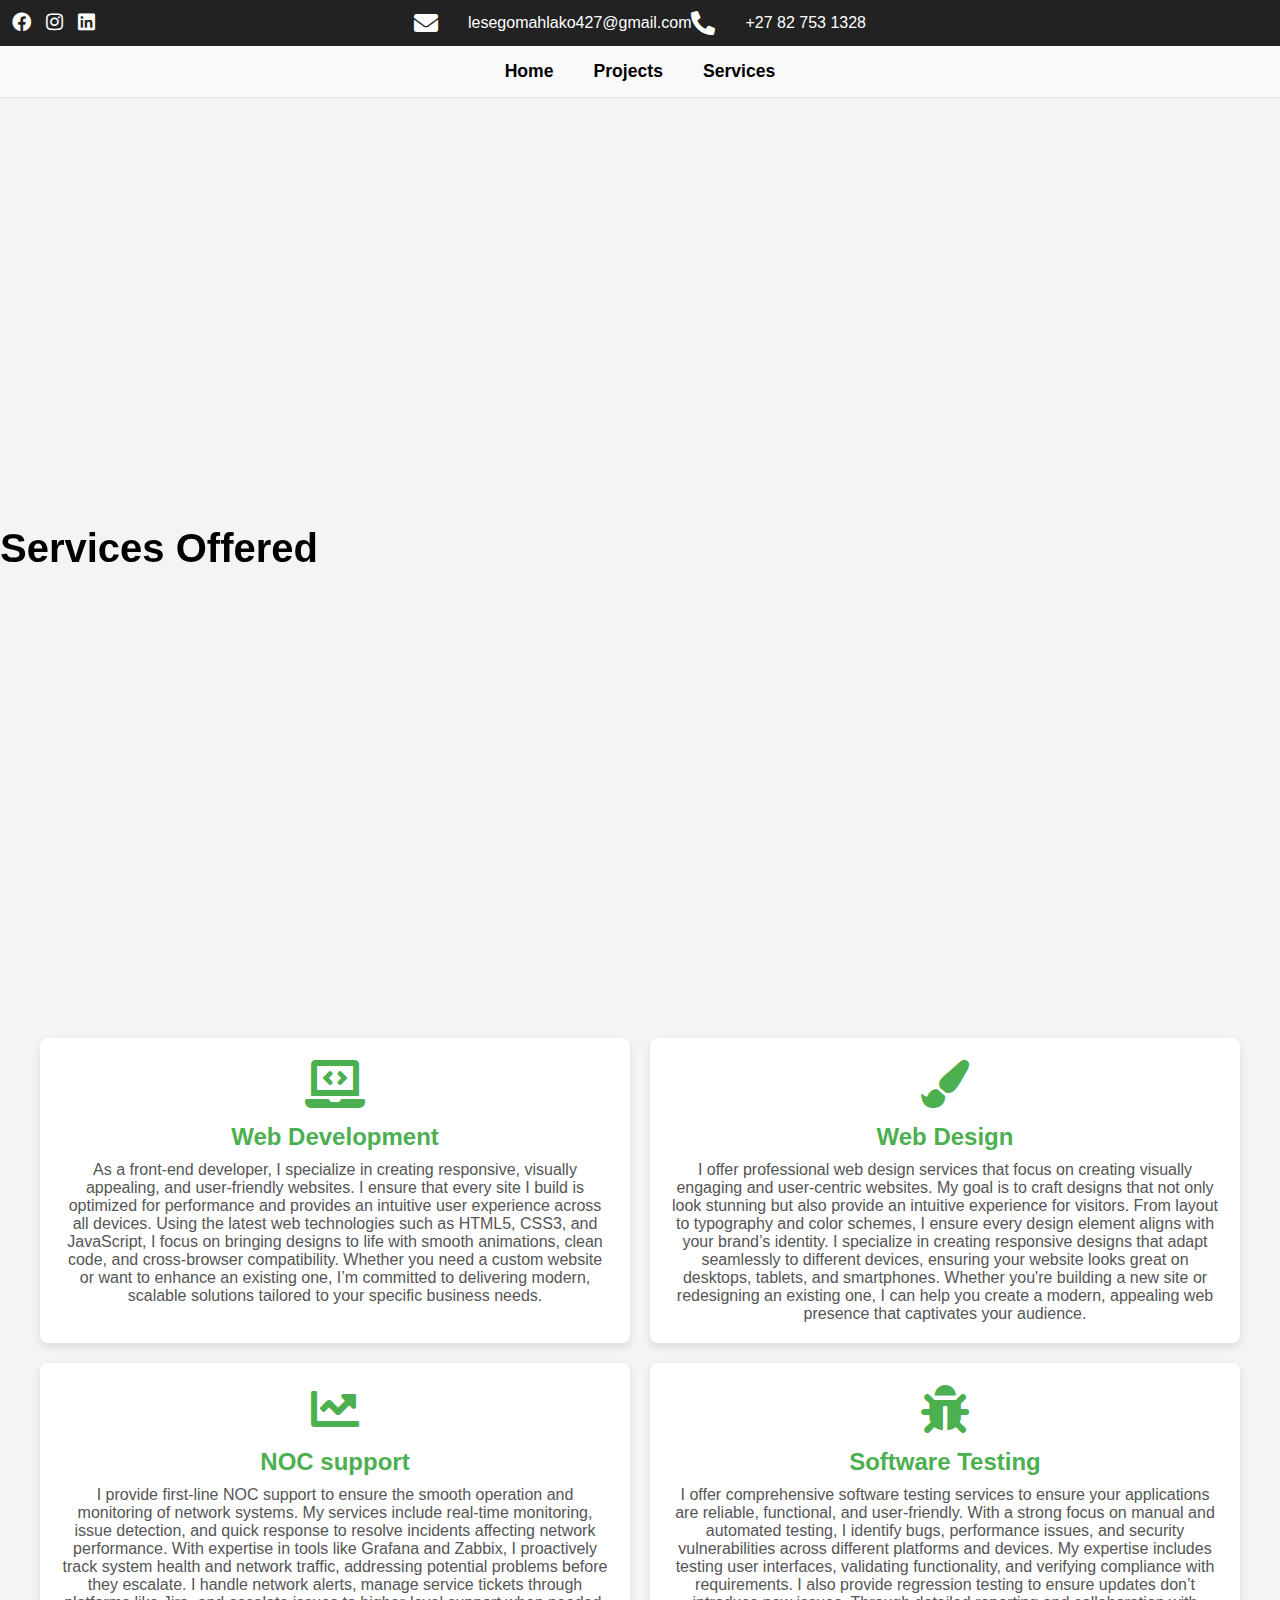
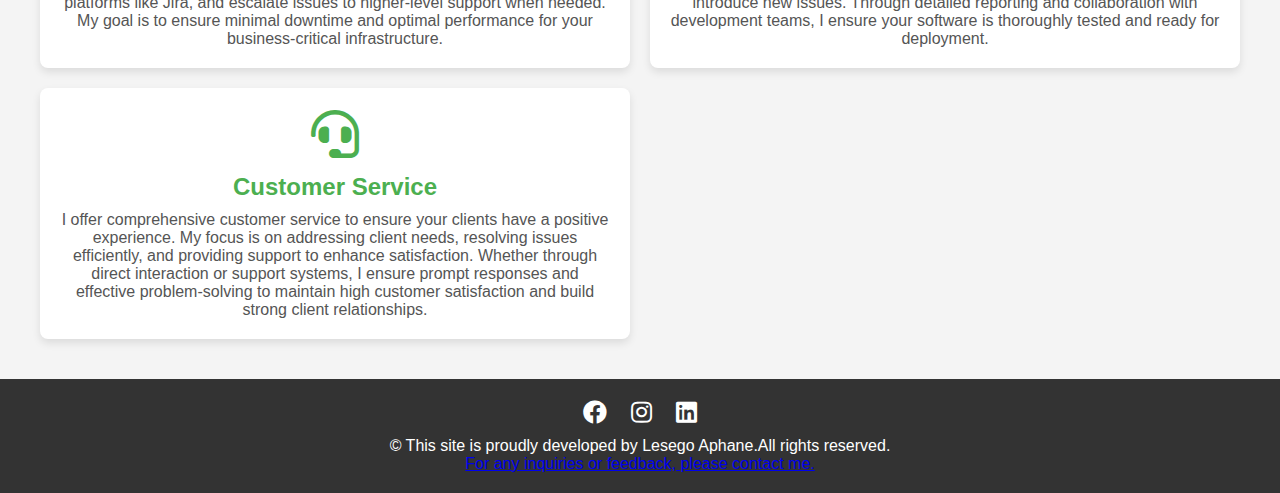
<file: My Portfolio/services.html>
<!DOCTYPE html>
<html lang="en">
<head>
    <meta charset="UTF-8">
    <meta name="viewport" content="width=device-width, initial-scale=1.0">
    <title>Services</title>
  
    <link rel="stylesheet" href="https://cdnjs.cloudflare.com/ajax/libs/font-awesome/5.15.3/css/all.min.css">
    <link rel="stylesheet" href="css/style.css">
</head>
<body>

   
    <div class="header">
        <div class="social-icons">
            <a href=https://www.facebook.com/lesego.mahlako.92?mibextid=LQQJ4d><i class="fab fa-facebook"></i></a>
            <a href=https://www.instagram.com/lesego_mahlako?igsh=MWc5eHd5OWRhaWtidQ%3D%3D&utm_source=qr><i class="fab fa-instagram"></i></a>
            <a href=https://www.linkedin.com/in/lesego-aphane-9bb5b5238?utm_source=share&utm_campaign=share_via&utm_content=profile&utm_medium=ios_app><i class="fab fa-linkedin"></i></a>
        </div>
        <div class="contact-info-wrapper">
            <div class="contact-info">
                <i class="fas fa-envelope"></i><span>lesegomahlako427@gmail.com</span>
                <i class="fas fa-phone fa-phone"></i><span>+27 82 753 1328</span>
            </div>
        </div>
    </div>

    <div class="nav-menu">
        <a href="file:///C:/Users/Lesego/Desktop/CodesoftPortfolio/Codesoft%20task%201%20-%20Copy.html">Home</a>
        <a href="file:///C:/Users/Lesego/Desktop/CodesoftPortfolio/Projects%20page.html">Projects</a>
        <a href="file:///C:/Users/Lesego/Desktop/CodesoftPortfolio/Services%20page.html">Services</a>
    </div>

    
   
    <div class="banner">
        <h1>Services Offered</h1>
    </div>

    <div class="services-container">
        <div class="service">
            <div class="service-icon"><i class="fas fa-laptop-code"></i></div>
            <h2>Web Development</h2>
            <p>As a front-end developer, I specialize in creating responsive, visually appealing, and user-friendly websites. I ensure that every site I build is optimized for performance and provides an intuitive user experience across all devices. Using the latest web technologies such as HTML5, CSS3, and JavaScript, I focus on bringing designs to life with smooth animations, clean code, and cross-browser compatibility. Whether you need a custom website or want to enhance an existing one, I’m committed to delivering modern, scalable solutions tailored to your specific business needs.</p>
        </div>
<div class="service">
    <div class="service-icon"><i class="fas fa-paint-brush"></i></div>
    <h2>Web Design</h2>
    <p>I offer professional web design services that focus on creating visually engaging and user-centric websites. My goal is to craft designs that not only look stunning but also provide an intuitive experience for visitors. From layout to typography and color schemes, I ensure every design element aligns with your brand’s identity. I specialize in creating responsive designs that adapt seamlessly to different devices, ensuring your website looks great on desktops, tablets, and smartphones. Whether you're building a new site or redesigning an existing one, I can help you create a modern, appealing web presence that captivates your audience.</p>
</div>

        <div class="service">
            <div class="service-icon"><i class="fas fa-chart-line"></i></div>
            <h2>NOC support</h2>
            <p>I provide first-line NOC support to ensure the smooth operation and monitoring of network systems. My services include real-time monitoring, issue detection, and quick response to resolve incidents affecting network performance. With expertise in tools like Grafana and Zabbix, I proactively track system health and network traffic, addressing potential problems before they escalate. I handle network alerts, manage service tickets through platforms like Jira, and escalate issues to higher-level support when needed. My goal is to ensure minimal downtime and optimal performance for your business-critical infrastructure.</p>
        </div>

<div class="service">
    <div class="service-icon"><i class="fas fa-bug"></i></div>
    <h2>Software Testing</h2>
    <p>I offer comprehensive software testing services to ensure your applications are reliable, functional, and user-friendly. With a strong focus on manual and automated testing, I identify bugs, performance issues, and security vulnerabilities across different platforms and devices. My expertise includes testing user interfaces, validating functionality, and verifying compliance with requirements. I also provide regression testing to ensure updates don’t introduce new issues. Through detailed reporting and collaboration with development teams, I ensure your software is thoroughly tested and ready for deployment.</p>
</div>

<div class="service">
    <div class="service-icon"><i class="fas fa-headset"></i></div>
    <h2>Customer Service</h2>
    <p>I offer comprehensive customer service to ensure your clients have a positive experience. My focus is on addressing client needs, resolving issues efficiently, and providing support to enhance satisfaction. Whether through direct interaction or support systems, I ensure prompt responses and effective problem-solving to maintain high customer satisfaction and build strong client relationships.</p>
</div>
    </div>

  <footer class="footer">
    <div class="footer-content">
        <div class="social-links">
            <a href="https://www.facebook.com/lesego.mahlako.92?mibextid=LQQJ4d" target="_blank"><i class="fab fa-facebook"></i></a>
            <a href="https://www.linkedin.com/in/lesego-aphane-9bb5b5238?utm_source=share&utm_campaign=share_via&utm_content=profile&utm_medium=ios_app" target="_blank"><i class="fab fa-instagram"></i></a>
            <a href="https://www.instagram.com/lesego_mahlako?igsh=MWc5eHd5OWRhaWtidQ%3D%3D&utm_source=qr" target="_blank"><i class="fab fa-linkedin"></i></a>
        </div>
        <p>&copy; This site is proudly developed by Lesego Aphane.All rights reserved.</p>
    </div>
    <div class="footer-right">
        <a href="mailto:lesegomahlako427@gmail.com">For any inquiries or feedback, please contact me.</a>  
    </div>
</footer>
</body>
</html>
</file>
<file: My Portfolio/css/style.css>
/* Styles for index.html */
body {
    margin: 0;
    font-family: 'Roboto', sans-serif;
}
h1, h2, h3 {
    font-family: 'Poppins', sans-serif;
}
/* Header */
.header {
    display: flex;
    justify-content: space-between;
    align-items: center;
    background-color: grey;
    padding: 10px;
    color: white;
}
.social-links-left {
    display: flex;
    justify-content: flex-start;
}
.social-links-left a {
    color: white;
    margin: 0 10px;
    text-decoration: none;
    font-size: 20px;
}
.contact-info-center {
    text-align: center;
    color: white;
    flex-grow: 1;
}
.contact-info-center i {
    margin-right: 10px;
    font-size: 20px;
}
.contact-info-center span {
    margin-left: 10px;
    font-size: 18px;
}
/* Banner */
.banner {
    position: relative;
    height: 60vh;
    background-image: url(https://images.pexels.com/photos/811587/pexels-photo-811587.jpeg?auto=compress&cs=tinysrgb&w=1260&h=750&dpr=1);
    background-size: cover;
    background-position: center;
    filter: brightness(0.7);
    display: flex;
    align-items: center;
    padding: 20px;
    color: white;
    text-align: left;
}
.banner-content {
    max-width: 600px;
    margin-left: 20px;
}
.banner-text h1 {
    font-size: 50px;
    margin-bottom: 20px;
    font-weight: 600;
}
.banner .contact-btn {
    background-color: #4CAF50;
    color: white;
    padding: 15px 30px;
    text-decoration: none;
    border-radius: 25px; /* Rounded corners */
    font-size: 20px;
    font-weight: 600;
    display: inline-block;
    margin-top: 20px;
}
/* Menu */
.menu {
    background-color: white;
    display: flex;
    justify-content: center;
    padding: 15px;
    box-shadow: 0 2px 4px rgba(0, 0, 0, 0.1);
}
.menu a {
    color: black;
    margin: 0 20px;
    text-decoration: none;
    font-size: 18px;
    font-weight: 600;
}

/* Green section */
.green-section {
    background-color: #4CAF50;
    color: white;
    text-align: center;
    padding: 10px;
    font-size: 18px;
}


/* About me */
.about-me {
    display: flex;
    padding: 50px;
}
.about-me h2 {
    font-size: 36px;
    margin-bottom: 20px;
    text-decoration: underline;
    font-weight: 600;
}
.about-me .content {
    flex: 1;
    padding-right: 20px;
}
.about {
display: flex;
justify-content: center;
align-items: center;
padding: 20px;
}

.about-image {
    flex: 1;
    display: flex;
    justify-content: center;
    align-items: center;
    position: relative;
}
.splash-wrapper {
    position: relative;
    width: 400px; /* Increased size */
    height: 400px; /* Increased size */
}
.splash-wrapper svg {
    position: absolute;
    top: 0;
    left: 0;
    width: 100%;
    height: 100%;
}
.splash-wrapper img {
    position: absolute;
    top: 50%;
    left: 50%;
    transform: translate(-50%, -50%);
    max-width: 80%; /* Adjust to fit inside the splash */
    border-radius: 50%;
}
@keyframes bounce-in {
    0% {
        transform: scale(0.8);
        opacity: 0;
    }
    100% {
        transform: scale(1);
        opacity: 1;
    }
}

/* Services */
.services-section {
display: flex;
flex-direction: column;
padding: 30px;
background-color: #f9f9f9;
}

.services-heading {
display: flex;
align-items: center;
margin-bottom: 30px;
}

.services-heading h2 {
font-size: 36px;
margin: 0;
font-weight: 600;
border-bottom: 2px solid #4CAF50;
padding-bottom: 10px;
}

.services-grid {
display: flex;
flex-wrap: wrap;
gap: 20px;
}

/* Animation Keyframes */
@keyframes slideIn {
from {
opacity: 0;
transform: translateY(30px); /* Slide in from below */
}
to {
opacity: 1;
transform: translateY(0);
}
}

.service-item {
background: white;
border-radius: 8px;
box-shadow: 0 4px 8px rgba(0, 0, 0, 0.1);
overflow: hidden;
width: 100%;
max-width: 300px;
text-align: center;
text-decoration: none; /* Ensures no underline on the link */
animation: slideIn 0.06s ease-out; /* Apply the slide-in animation */
}

.service-item img {
width: 100%;
height: 200px; /* Set a fixed height for consistency */
object-fit: cover; /* Ensure the image covers the area */
}

.service-item-content {
padding: 20px;
display: flex;
flex-direction: column;
align-items: center;
}

.service-item-content i {
color: #4CAF50;
font-size: 30px;
margin-bottom: 10px;
}

.service-item-content h3 {
margin: 0;
font-size: 24px;
font-weight: 600;
color: #333; /* Change to a standard color */
padding: 10px 0; /* Adjust padding to remove button-like appearance */
background: none; /* Remove background color */
border-radius: 0; /* Remove border-radius to avoid button effect */
}



/* Education section */
.education-section {
    padding: 50px;
    background-color: #f9f9f9;
}
.education-heading {
    display: flex;
    align-items: center;
    margin-bottom: 30px;
}
.education-heading h2 {
    font-size: 36px;
    margin: 0;
    font-weight: 600;
    border-bottom: 2px solid #4CAF50;
    padding-bottom: 10px;
    margin-right: 10px;
}
.education-heading i {
    color: #4CAF50;
    font-size: 36px;
}
.education-content {
    display: flex;
    align-items: center;
    gap: 20px;
}
.education-content img {
    width: 200px;
    height: auto;
    object-fit: cover;
    border-radius: 10px;
}
.education-description {
    flex: 1;
}

 /* Projects section */
 .projects-section {
    padding: 30px;
}
.projects-heading {
    display: flex;
    align-items: center;
    margin-bottom: 30px;
}
.projects-heading h2 {
    font-size: 36px;
    margin: 0;
    font-weight: 600;
    border-bottom: 2px solid #4CAF50;
    padding-bottom: 10px;
}
.projects-grid {
    display: flex;
    flex-wrap: wrap;
    gap: 20px;
}
.project-item {
    background: white;
    border-radius: 8px;
    box-shadow: 0 4px 8px rgba(0, 0, 0, 0.1);
    overflow: hidden;
    width: 100%;
    max-width: 300px;
    text-align: center;
    text-decoration: none;
    color: black;
}
.project-item img {
    width: 100%;
    height: auto;
    object-fit: cover;
}
.project-item-content {
    padding: 20px;
}
.project-item-content h3 {
    margin: 0;
    font-size: 24px;
    font-weight: 600;
    background-color: #4CAF50;
    color: white;
    padding: 10px 20px;
    border-radius: 20px;
}

.view-project-button {
display: inline-block;
padding: 8px 16px;
font-size: 14px;
color: #fff;
background-color: #4CAF50;
text-decoration: none;
border-radius: 4px;
}

.view-project-button:hover {
background-color: #4CAF50;
}

/* Skills section */
.skills-section {
padding: 50px;
background-color: #f9f9f9;
}

.skills-heading {
margin-bottom: 30px;
}

.skills-heading h2 {
font-size: 36px;
margin: 0;
font-weight: 600;
border-bottom: 2px solid #4CAF50;
padding-bottom: 10px;
}

.skills-container {
display: flex;
gap: 20px; /* Space between columns */
position: relative; /* For vertical line positioning */
}

.skills-column {
flex: 1; /* Ensures both columns take up equal space */
}

.skills-column h3 {
font-size: 28px;
margin-bottom: 20px;
color: #333;
}

.skill {
margin-bottom: 20px;
}

.skill-name {
font-size: 20px;
margin-bottom: 5px;
}

.skill-bar {
background-color: #ddd;
border-radius: 20px;
overflow: hidden;
position: relative;
height: 30px;
}

.skill-fill {
background-color: #4CAF50;
height: 100%;
width: 0%;
transition: width 0.5s ease-in-out;
color: white;
text-align: center;
line-height: 30px; /* Center the text vertically */
font-weight: bold;
font-size: 14px;
position: relative;
}

/* Vertical line between columns */
.skills-container::before {
content: '';
position: absolute;
top: 0;
bottom: 0;
left: 50%;
width: 1px;
background-color: #ddd;
transform: translateX(-50%);
}

/* Additional responsive styling (optional) */
@media (max-width: 768px) {
.skills-container {
flex-direction: column;
}

.skills-column {
margin-bottom: 20px;
}

.skills-container::before {
display: none; /* Hide the line on small screens */
}
}


/* Achievements and Certificates Section */
.achievements-section {
padding: 50px;
background-color: #f9f9f9;
text-align: center; /* Center the content */
}

.achievements-heading h2 {
font-size: 36px;
margin-bottom: 30px;
font-weight: 600;
border-bottom: 2px solid #4CAF50;
padding-bottom: 10px;
}

/* Limit the width of the achievement item */
.achievement-item {
display: flex;
align-items: center;
justify-content: center;
margin: 0 auto 20px auto;
background: white;
padding: 15px;
border-radius: 8px;
box-shadow: 0 4px 8px rgba(0, 0, 0, 0.1);
max-width: 600px; /* Set a maximum width */
}

.achievement-logo {
width: 80px; /* Reduce logo size */
height: 80px;
border-radius: 10px;
margin-right: 20px;
object-fit: cover;
}

.achievement-details {
flex-grow: 1;
}

.achievement-details h3 {
font-size: 24px;
margin: 0;
font-weight: 600;
color: #333;
}

.achievement-link {
display: inline-block;
margin-top: 5px;
color: #4CAF50;
text-decoration: none;
font-weight: 600;
}

.achievement-link:hover {
text-decoration: underline;
}

/* Resume Section */
.resume-section {
padding: 50px;
background-color: #f9f9f9;
text-align: center;
}

.resume-heading h2 {
font-size: 36px;
margin-bottom: 30px;
font-weight: 600;
border-bottom: 2px solid #4CAF50;
padding-bottom: 10px;
display: flex;
align-items: center;
justify-content: center;
}

.resume-heading h2 i {
margin-right: 10px; /* Space between icon and text */
}

.resume-content p {
font-size: 18px;
margin-bottom: 20px;
}

.resume-download-btn {
background-color: #4CAF50;
color: white;
padding: 15px 30px;
text-decoration: none;
border-radius: 25px; /* Rounded corners */
font-size: 20px;
font-weight: 600;
display: inline-block;
transition: background-color 0.3s;
}

.resume-download-btn:hover {
background-color: #45a049; /* Darker green on hover */
}

/* Footer */
.footer {
    background-color: grey;
    color: white;
    padding: 20px 0;
    text-align: center;
}
.footer-content {
    display: flex;
    flex-direction: column;
    align-items: center;
    justify-content: center;
}
.footer .social-links {
    margin-bottom: 10px;
}
.footer .social-links a {
    color: white;
    margin: 0 10px;
    font-size: 24px;
    text-decoration: none;
}
.footer .social-links a:hover {
    color: #4CAF50;
}
.footer p {
    margin: 0;
    font-size: 16px;
}


/* Styles for projects.html */


        body {
            font-family: Arial, sans-serif;
            margin: 0;
            padding: 0;
            background-color: #f4f4f4;
        }
        .header {
            display: flex;
            justify-content: space-between;
            align-items: center;
            background-color: #222; 
            color: white;
            padding: 12px 12px; 
            position: relative;
        }
        .social-icons {
            display: flex;
        }
        .social-icons a {
            color: white;
            text-decoration: none;
            margin-right: 15px;
            font-size: 1.2em; 
        }
        .contact-info-wrapper {
            position: absolute;
            left: 50%;
            transform: translateX(-50%);
            display: flex;
            align-items: center;
        }
        .contact-info {
            display: flex;
            align-items: center;
            color: white;
            font-size: 1.0em; 
        }
        .contact-info i {
            margin-right: 15px; 
            font-size: 1.5em; 
        }
        .contact-info .fa-phone {
            transform: rotate(90deg); 
        }
        .contact-info span {
            margin-left: 15px;
        }

        .nav-menu {
            display: flex;
            justify-content: center;
            background-color: #f9f9f9; 
            padding: 15px 0; 
            border-bottom: 1px solid #ddd;
        }
        .nav-menu a {
            color: black;
            text-decoration: none;
            margin: 0 20px;
            font-size: 1.1em;
            font-weight: bold;
        }
        .nav-menu a:hover {
            text-decoration: underline;
        }

        .banner {
            background-image: url(https://images.pexels.com/photos/3183150/pexels-photo-3183150.jpeg?auto=compress&cs=tinysrgb&w=1260&h=750&dpr=1); /* URL to your background image */
            background-size: cover; 
            background-position: center; 
            background-repeat: no-repeat; 
            color: white;
            padding: 160px 0;
            text-align: center;
        }
        .banner h1 {
            margin: 0;
            font-size: 2.5em;
        }

        .projects-container {
            margin-top: 40px;
        }
        .project {
            display: flex;
            align-items: center;
            background-color: #fff;
            border-radius: 8px;
            box-shadow: 0 4px 8px rgba(0, 0, 0, 0.1);
            margin-bottom: 30px;
            overflow: hidden;
        }
        .project img {
            width: 150px; 
            height: 150px; 
            object-fit: cover; 
            border-radius: 50%; 
        }
        .project-info {
            padding: 20px;
            width: 60%;
        }
        .project-info h2 {
            color: #4CAF50;
            margin-bottom: 10px;
        }
        .project-info p {
            margin: 0;
            padding: 5px 0;
        }
        .project-contribution {
            margin-top: 10px;
            font-style: italic;
            color: #555;
        }

        .project:nth-child(even) {
            flex-direction: row-reverse;
        }

       
        link {
            font-family: 'Font Awesome 5 Free', 'Font Awesome 5 Brands';
        }

           .footer {
            background-color: #333;
            color: white;
            padding: 20px 0;
            text-align: center;
        }
        .footer-content {
            display: flex;
            flex-direction: column;
            align-items: center;
            justify-content: center;
        }
        .footer .social-links {
            margin-bottom: 10px;
        }
        .footer .social-links a {
            color: white;
            margin: 0 10px;
            font-size: 24px;
            text-decoration: none;
        }
        .footer .social-links a:hover {
            color: #4CAF50;
        }
        .footer p {
            margin: 0;
            font-size: 16px;
        }




/* Styles for services.html */

body {
    font-family: Arial, sans-serif;
    margin: 0;
    padding: 0;
    background-color: #f4f4f4;
}

.header {
    display: flex;
    justify-content: space-between;
    align-items: center;
    background-color: #222;
    color: white;
    padding: 12px 12px;
    position: relative;
}
.social-icons {
    display: flex;
}
.social-icons a {
    color: white;
    text-decoration: none;
    margin-right: 15px;
    font-size: 1.2em;
}
.contact-info-wrapper {
    position: absolute;
    left: 50%;
    transform: translateX(-50%);
    display: flex;
    align-items: center;
}
.contact-info {
    display: flex;
    align-items: center;
    color: white;
    font-size: 1.0em;
}
.contact-info i {
    margin-right: 15px;
    font-size: 1.5em;
}
.contact-info .fa-phone {
    transform: rotate(90deg);
}
.contact-info span {
    margin-left: 15px;
}

.nav-menu {
    display: flex;
    justify-content: center;
    background-color: #f9f9f9;
    padding: 15px 0;
    border-bottom: 1px solid #ddd;
}
.nav-menu a {
    color: black;
    text-decoration: none;
    margin: 0 20px;
    font-size: 1.1em;
    font-weight: bold;
}
.nav-menu a:hover {
    text-decoration: underline;
}

.banner {
    background-image: url('https://images.pexels.com/photos/518244/pexels-photo-518244.jpeg?auto=compress&cs=tinysrgb&w=1260&h=750&dpr=1');
    background-size: cover;
    background-position: center;
    background-repeat: no-repeat;
    color: white;
    padding: 180px 0;
    text-align: center;
}
.banner h1 {
color: black; 
margin: 0;
font-size: 2.5em;
}

.services-container {
display: grid;
grid-template-columns: repeat(2, 1fr); 
gap: 20px;
padding: 40px;
justify-content: center;
}

.service {
background-color: white;
border-radius: 8px;
box-shadow: 0 4px 8px rgba(0, 0, 0, 0.1);
padding: 20px;
text-align: center;
}

.service-icon {
font-size: 3em; 
color: #4CAF50; 
margin-bottom: 10px;
}

.service h2 {
    margin: 10px 0;
    color: #4CAF50;
}
.service p {
    margin: 0;
    color: #555;
}

.back-to-home {
    text-align: center;
    margin-top: 20px;
}
.back-to-home a {
    text-decoration: none;
    color: #4CAF50;
}

   .footer {
    background-color: #333;
    color: white;
    padding: 20px 0;
    text-align: center;
}
.footer-content {
    display: flex;
    flex-direction: column;
    align-items: center;
    justify-content: center;
}
.footer .social-links {
    margin-bottom: 10px;
}
.footer .social-links a {
    color: white;
    margin: 0 10px;
    font-size: 24px;
    text-decoration: none;
}
.footer .social-links a:hover {
    color: #4CAF50;
}
.footer p {
    margin: 0;
    font-size: 16px;
}
</file>
